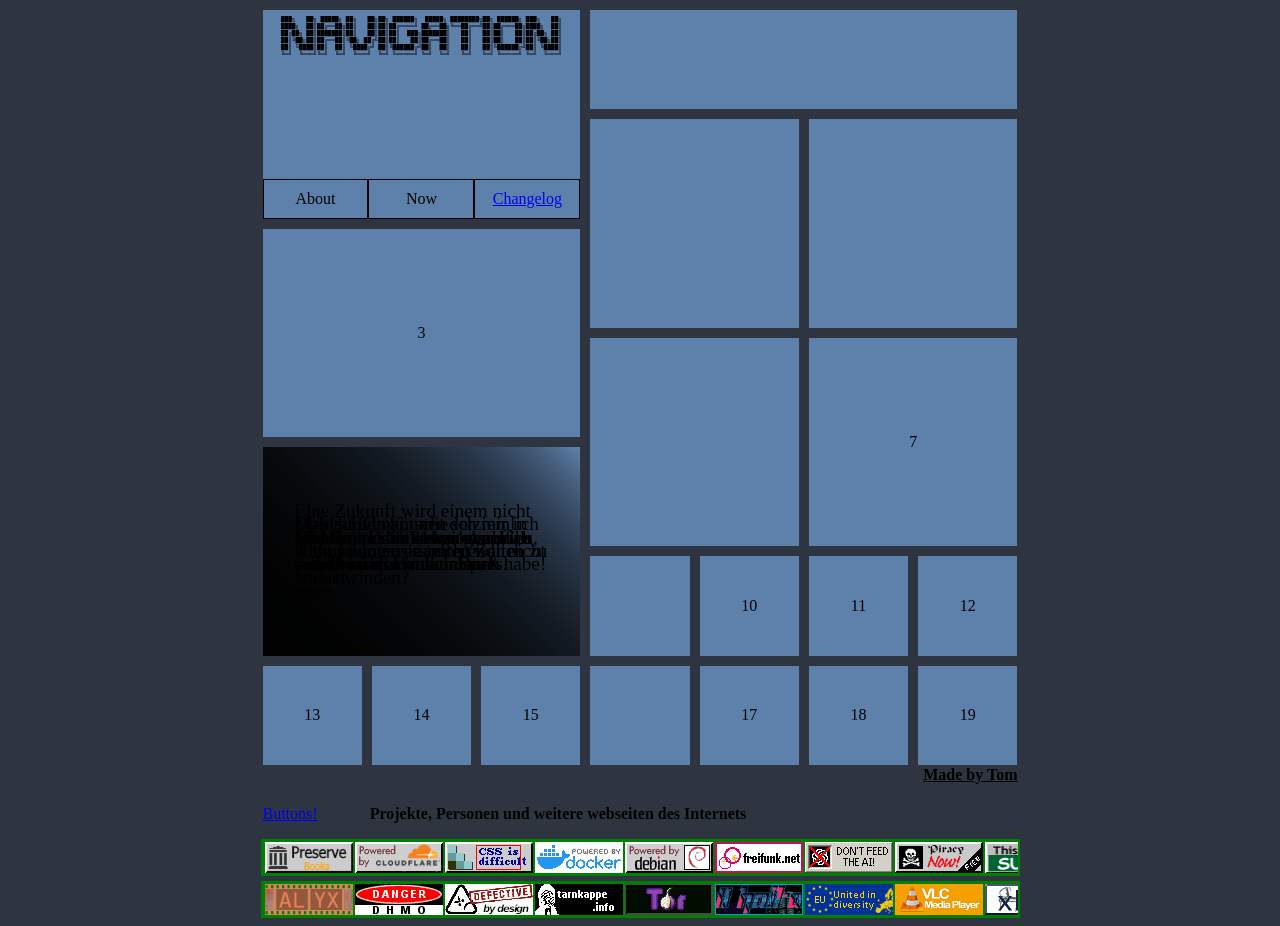
<file: pages/index.html>
<!DOCTYPE html>
<html data-lt-installed="true"><head>
<meta http-equiv="content-type" content="text/html; charset=UTF-8">
    <title>madt.fyi</title>
    <link rel="stylesheet" href="index.css">
    <meta charset="UTF-8">
</head>


<body>
    <div id="tiles">
        <div class="tile tile2x3 subpages">
            <pre>
███╗   ██╗ █████╗ ██╗   ██╗██╗ ██████╗  █████╗ ████████╗██╗ ██████╗ ███╗   ██╗
████╗  ██║██╔══██╗██║   ██║██║██╔════╝ ██╔══██╗╚══██╔══╝██║██╔═══██╗████╗  ██║
██╔██╗ ██║███████║██║   ██║██║██║  ███╗███████║   ██║   ██║██║   ██║██╔██╗ ██║
██║╚██╗██║██╔══██║╚██╗ ██╔╝██║██║   ██║██╔══██║   ██║   ██║██║   ██║██║╚██╗██║
██║ ╚████║██║  ██║ ╚████╔╝ ██║╚██████╔╝██║  ██║   ██║   ██║╚██████╔╝██║ ╚████║
╚═╝  ╚═══╝╚═╝  ╚═╝  ╚═══╝  ╚═╝ ╚═════╝ ╚═╝  ╚═╝   ╚═╝   ╚═╝ ╚═════╝ ╚═╝  ╚═══╝</pre>
            <br>
            <div class="suptiles">
                <div class="tile1x2 subtile">About</div>
                <div class="tile1x2 subtile">Now</div>
                <div class="tile1x2 subtile">
                    <a href="https://madt.fyi/changelog.txt">Changelog</a>
                </div>
            </div>
        </div>
        <!-- About, Robots.txt, Changelog -->

        <div class="tile tile1x4">



        </div>

        <div class="tile tile2x2 blog hover-blur">

        </div>
        <div class="tile tile2x2 uni hover-blur">

        </div>

        <div class="tile tile2x3">3</div>
        <!-- Aktuelle Projekte -->

        <div class="tile tile2x2 hover-blur">

        </div>

        <div class="tile tile2x2">7</div>

        <div class="tile tile2x3 zitate">
            <div><span>Dieses Element mit der Animation zu erstellen war nicht einfach.</span></div>
            <div><span>Der Hover effekt war ebenfalls nicht einfach.</span></div>
            <div><span>Manchmal wünsche ich mir in weniger Interresannten Zeiten zu leben.</span></div>
            <div><span>LLMs / KIs können so ziemlich alles, können sie auch endlich verschwinden?</span></div>
            <div><span>HTML und CSS von hand zu schreiben macht kein spaß.</span></div>
            <div><span>Dies ist meine Website und ich mache hier wozu ich Bock habe!</span></div>
            <div><span>Eine Zukunft wird einem nicht gegeben. Es ist etwas was man selber in die Hand nehmen
                    muss.</span></div>
            <div><span>Man sollte das Leben genießen, sonst verschwendet man es.</span></div>
        </div>

        <div class="tile tile1x1 quick-links">
 
        </div>

        <div class="tile tile1x1 quick-links">
            10
        </div>

        <div class="tile tile1x1 quick-links">11</div>

        <div class="tile tile1x1 quick-links">12</div>

        <div class="tile tile1x1 quick-links">13</div>

        <div class="tile tile1x1 quick-links">14</div>

        <div class="tile tile1x1 quick-links">15</div>

        <div class="tile tile1x1 quick-links">

        </div>

        <div class="tile tile1x1 quick-links">17</div>
        <!-- SearchNX TODO! -->

        <div class="tile tile1x1 quick-links">18</div>
        <!-- Mail TODO! -->

        <div class="tile tile1x1 quick-links">19</div>

    </div>
    <!-- Footer TODO! -->


    <footer class="footer copyright"><b><u>Made by Tom</u></b></footer>

    <footer class="footer"><p>
             <a href="https://madt.fyi/buttons">Buttons!</a> 
            &nbsp;&nbsp;&nbsp;&nbsp;&nbsp;
            &nbsp;&nbsp;&nbsp;&nbsp;&nbsp;
            <b>Projekte, Personen und weitere webseiten des Internets</b>
        </p>
    </footer>


    <footer class="newfooter">
        <div class="newticker">
            <div class="newright">
                <!-- FIRST SET -->
                <div class="newticker-set">
                    <a href="https://archive.org">
                        <img src="../img/buttons/archive.org.gif" alt="">
                    </a>
                    <a href="https://cloudflare.com">
                        <img src="../img/buttons/cloudflare.png" alt="">
                    </a>
                    <a href="https://www.w3schools.com/Css/">
                        <img src="../img/buttons/css-difficult.gif" alt="">
                    </a>
                    <a href="https://docker.com">
                        <img src="../img/buttons/docker.png" alt="">
                    </a>
                    <a href="https://www.debian.org">
                        <img src="../img/buttons/debian.gif" alt="">
                    </a>
                    <a href="https://freifunk.net">
                        <img src="../img/buttons/freifunk.png" alt="">
                    </a>
                    <a href="https://dontfeedtheai.com/">
                        <img src="../img/buttons/noai.gif" alt="">
                    </a>
                    <a href="https://xkcd.com/488/">
                        <img src="../img/buttons/piracy.gif" alt="">
                    </a>
                    <a href="#">
                        <img src="../img/buttons/this_website_sucks.gif" alt="">
                    </a>
                    <a href="https://compost.party">
                        <img src="../img/buttons/compost-party.gif" alt="">
                    </a>
                    <a href="https://gbadev.net/getting-started.html#low-level-development">
                        <img src="../img/buttons/gameboy_advance_now.png" alt="">
                    </a>
                </div>
                <!-- SECOND IDENTICAL SET -->
                <div class="newticker-set">
                    <a href="https://archive.org">
                        <img src="../img/buttons/archive.org.gif" alt="">
                    </a>
                    <a href="https://cloudflare.com">
                        <img src="../img/buttons/cloudflare.png" alt="">
                    </a>
                    <a href="https://www.w3schools.com/Css/">
                        <img src="../img/buttons/css-difficult.gif" alt="">
                    </a>
                    <a href="https://docker.com">
                        <img src="../img/buttons/docker.png" alt="">
                    </a>
                    <a href="https://www.debian.org">
                        <img src="../img/buttons/debian.gif" alt="">
                    </a>
                    <a href="https://freifunk.net">
                        <img src="../img/buttons/freifunk.png" alt="">
                    </a>
                    <a href="https://dontfeedtheai.com/">
                        <img src="../img/buttons/noai.gif" alt="">
                    </a>
                    <a href="https://xkcd.com/488/">
                        <img src="../img/buttons/piracy.gif" alt="">
                    </a>
                    <a href="#">
                        <img src="../img/buttons/this_website_sucks.gif" alt="">
                    </a>
                    <a href="https://compost.party">
                        <img src="../img/buttons/compost-party.gif" alt="">
                    </a>
                    <a href="https://gbadev.net/getting-started.html#low-level-development">
                        <img src="../img/buttons/gameboy_advance_now.png" alt="">
                    </a>
                </div>
            </div>
        </div>
    </footer>

    <footer class="newfooter">
        <div class="newticker">
            <div class="newleft">
                <!-- FIRST SET -->
                <div class="newticker-set">
                    <a href="https://alyx.sh">
                        <img src="../img/buttons/alyxv2.png" alt="">
                    </a>
                    <a href="https://www.dhmo.org/classic/facts.html">
                        <img src="../img/buttons/dhmo.gif" alt="">
                    </a>
                    <a href="https://www.defectivebydesign.org/">
                        <img src="../img/buttons/drm.gif" alt="">
                    </a>
                    <a href="https://tarnkappe.info">
                        <img src="../img/buttons/tarnkappe.png" alt="">
                    </a>
                    <a href="https://www.torproject.org/">
                        <img src="../img/buttons/tor.gif" alt="">
                    </a>
                    <a href="https://waifubartending.com">
                        <img src="../img/buttons/VA-11-Hall-A.gif" alt="">
                    </a>
                    <a href="https://european-union.europa.eu">
                        <img src="../img/buttons/eu.png" alt="">
                    </a>
                    <a href="https://www.videolan.org/">
                        <img src="../img/buttons/vlc.png" alt="">
                    </a>
                    <a href="https://xkcd.com">
                        <img src="../img/buttons/xkcd.png" alt="">
                    </a>
                    <a href="https://ooo.eeeee.ooo">
                        <img src="../img/buttons/miku.gif" alt="">
                    </a>
                    <a href="https://retroarch.com">
                        <img src="../img/buttons/emulate.gif" alt="">
                    </a>
                </div>
                <!-- SECOND IDENTICAL SET -->
                <div class="newticker-set">
                    <a href="https://alyx.sh">
                        <img src="../img/buttons/alyxv2.png" alt="">
                    </a>
                    <a href="https://www.dhmo.org/classic/facts.html">
                        <img src="../img/buttons/dhmo.gif" alt="">
                    </a>
                    <a href="https://www.defectivebydesign.org/">
                        <img src="../img/buttons/drm.gif" alt="">
                    </a>
                    <a href="https://tarnkappe.info">
                        <img src="../img/buttons/tarnkappe.png" alt="">
                    </a>
                    <a href="https://www.torproject.org/">
                        <img src="../img/buttons/tor.gif" alt="">
                    </a>
                    <a href="https://waifubartending.com">
                        <img src="../img/buttons/VA-11-Hall-A.gif" alt="">
                    </a>
                    <a href="https://european-union.europa.eu">
                        <img src="../img/buttons/eu.png" alt="">
                    </a>
                    <a href="https://www.videolan.org/">
                        <img src="../img/buttons/vlc.png" alt="">
                    </a>
                    <a href="https://xkcd.com">
                        <img src="../img/buttons/xkcd.png" alt="">
                    </a>
                    <a href="https://ooo.eeeee.ooo">
                        <img src="../img/buttons/miku.gif" alt="">
                    </a>
                    <a href="https://retroarch.com">
                        <img src="../img/buttons/emulate.gif" alt="">
                    </a>
                </div>
            </div>
        </div>
    </footer>




</body></html>
<!-- Current Version 2.1.1 -->
</file>
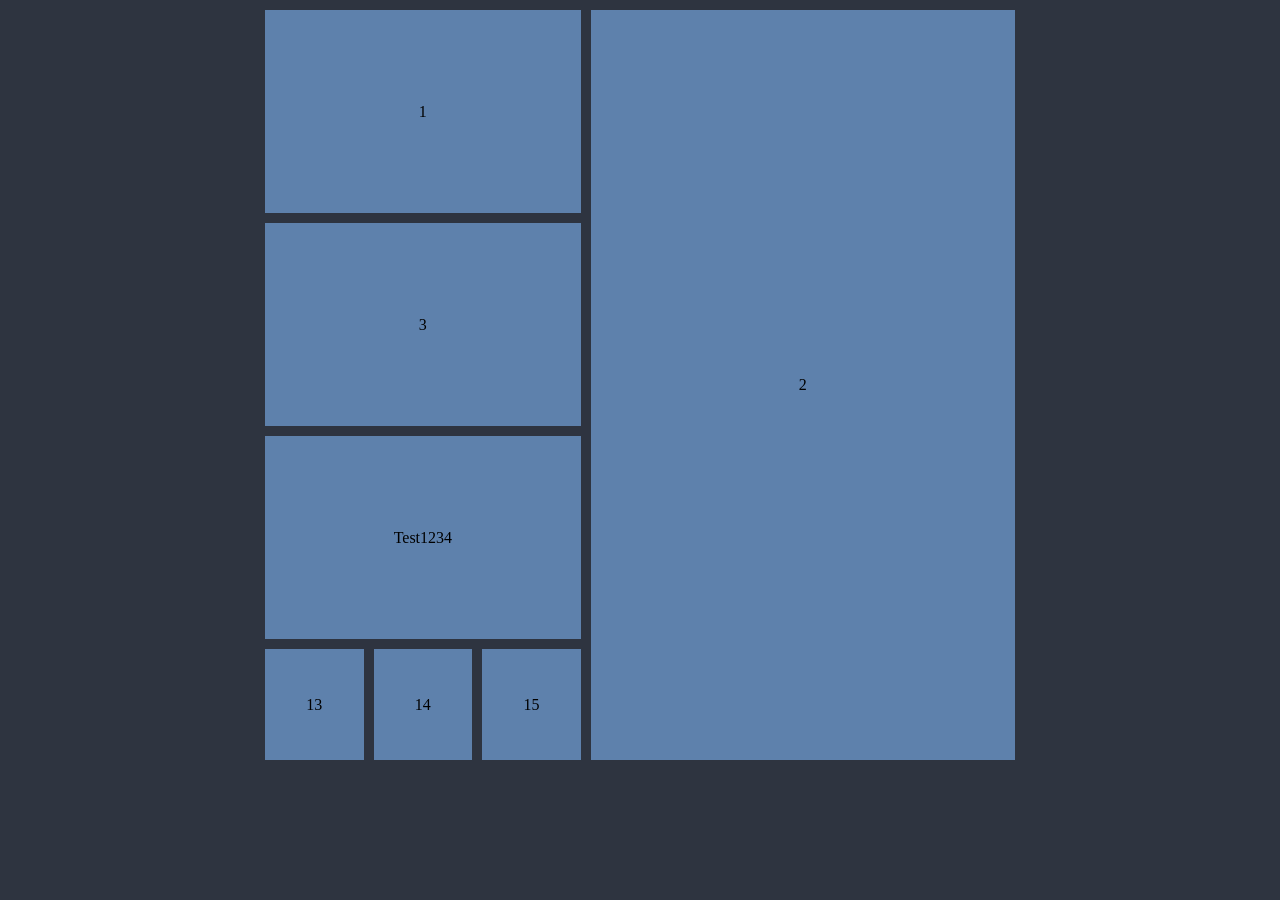
<file: pages/about.html>
<!DOCTYPE html>
<html data-lt-installed="true"><head>
<meta http-equiv="content-type" content="text/html; charset=UTF-8">
    <title>madt.fyi</title>
    <link rel="stylesheet" href="about.css">
    <meta charset="UTF-8">
</head>


<body>
    <div id="tiles">
        <div class="tile tile2x3 subpages">1</div>
        <div class="tile tile4x7">2</div>
        <div class="tile tile2x3">3</div>
        <div class="tile tile2x3 zitate">
            <div><span>Test1234</span></div>
        </div>
        <div class="tile tile1x1 quick-links">13</div>

        <div class="tile tile1x1 quick-links">14</div>

        <div class="tile tile1x1 quick-links">15</div>
</body></html>
<!-- Current Version 2.1.1 -->
</file>
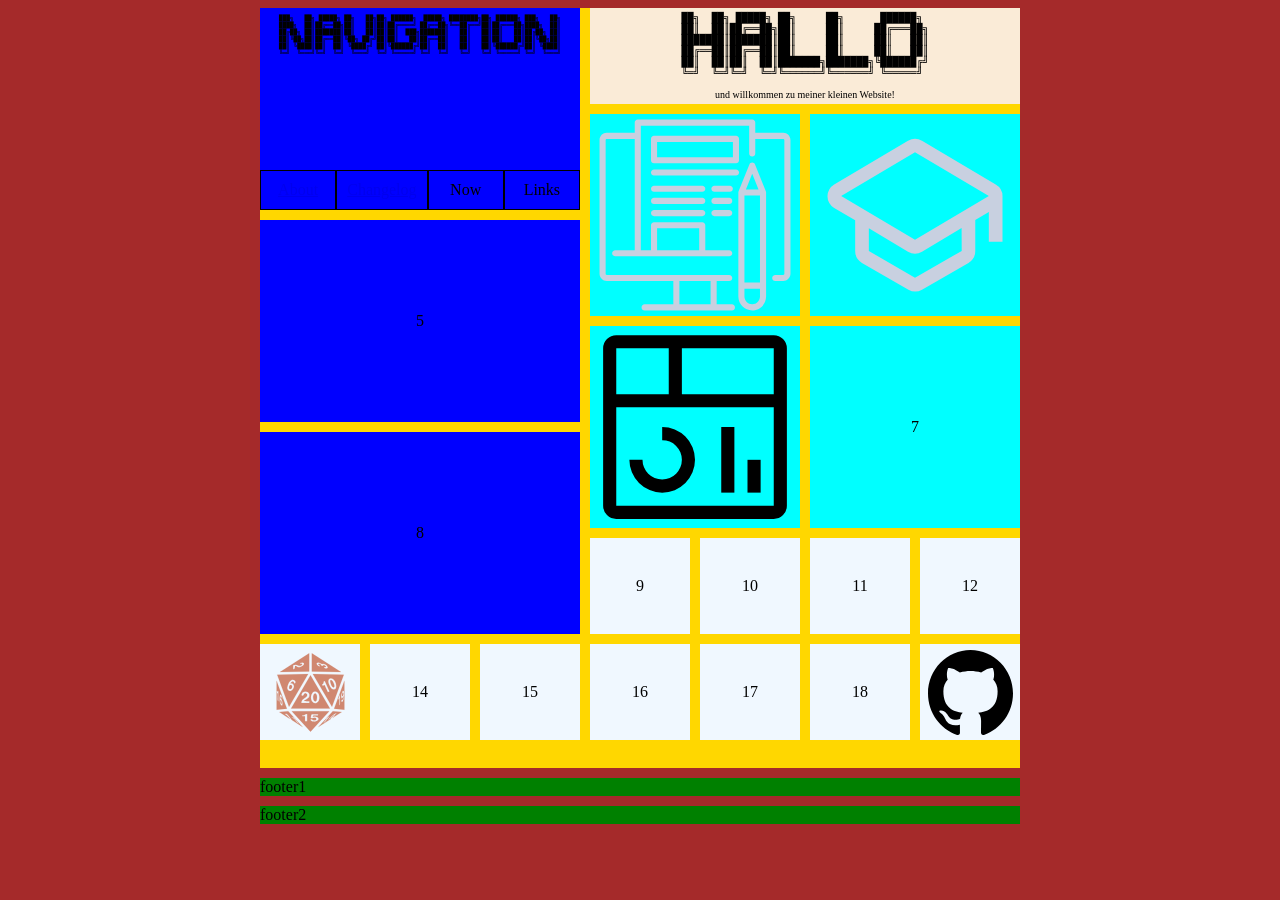
<file: pages/homepage.html>
<!DOCTYPE html>
<html data-lt-installed="true"><head>
<meta http-equiv="content-type" content="text/html; charset=UTF-8">
    <title>madt.fyi</title>
    <link rel="stylesheet" href="generic.css">
    <meta charset="UTF-8">
</head>


<body>
    <div id="tiles">
        <div class="block tile3x2 navigation">
            <pre>
███╗   ██╗ █████╗ ██╗   ██╗██╗ ██████╗  █████╗ ████████╗██╗ ██████╗ ███╗   ██╗
████╗  ██║██╔══██╗██║   ██║██║██╔════╝ ██╔══██╗╚══██╔══╝██║██╔═══██╗████╗  ██║
██╔██╗ ██║███████║██║   ██║██║██║  ███╗███████║   ██║   ██║██║   ██║██╔██╗ ██║
██║╚██╗██║██╔══██║╚██╗ ██╔╝██║██║   ██║██╔══██║   ██║   ██║██║   ██║██║╚██╗██║
██║ ╚████║██║  ██║ ╚████╔╝ ██║╚██████╔╝██║  ██║   ██║   ██║╚██████╔╝██║ ╚████║
╚═╝  ╚═══╝╚═╝  ╚═╝  ╚═══╝  ╚═╝ ╚═════╝ ╚═╝  ╚═╝   ╚═╝   ╚═╝ ╚═════╝ ╚═╝  ╚═══╝
            </pre>
        <br>
        
            <div class="quick-links">
                <div class="tile2x1 subtile">
                    <a href="./about.html">About</a>
                </div>
                <div class="tile2x1 subtile">
                    <a href="./changelog.txt">Changelog</a>
                </div>
                <div class="tile2x1 subtile">Now</div>
                <div class="tile2x1 subtile">Links</div>
            </div>
        </div>
        
        <div class="block tile4x1 hallo">
            <pre>
██╗  ██╗ █████╗ ██╗     ██╗      ██████╗
██║  ██║██╔══██╗██║     ██║     ██╔═══██╗
███████║███████║██║     ██║     ██║   ██║
██╔══██║██╔══██║██║     ██║     ██║   ██║
██║  ██║██║  ██║███████╗███████╗╚██████╔╝
╚═╝  ╚═╝╚═╝  ╚═╝╚══════╝╚══════╝ ╚═════╝ 
            </pre>
        <a>und willkommen zu meiner kleinen Website!</a>
        </div>

        <div class="block tile2x2 hover-blur">
            <a title="Mein Blog" href="https://notes.madt.fyi/share/Blog" target="_blank">
                <img src="../img/icons/blogging.svg" alt="Mein Blog">
                <span class="hide">
                    Blog
                </span>
            </a>
        </div>
        <div class="block tile2x2 hover-blur">
                        <a title="Nacharbeiten der Uni" href="https://notes.madt.fyi/share/Uni" target="_blank">
                <img src="../img/icons/university.svg" alt="Nacharbeiten der Uni">
                <span class="hide">
                    Nacharbeiten, Vorlesungen, Materialien
                </span>
            </a>
        </div>
        <div class="block tile3x2">5</div>
        <div class="block tile2x2 hover-blur">
                        <a title="Dashboard" href="https://dash.madt.fyi/status/default" target="_blank">
                <img src="../img/icons/dashboard.svg" alt="Dashboard">
                <span class="hide">
                    Dashboard
                </span>
            </a>
        </div>
        <div class="block tile2x2 short">7</div>
        <div class="block tile3x2">8</div>
        <div class="block tile1x1">9</div>
        <div class="block tile1x1">10</div>
        <div class="block tile1x1">11</div>
        <div class="block tile1x1">12</div>
        <div class="block tile1x1 short">
                       <a title="Mein TTRPG Regelset" href="https://notes.madt.fyi/share/TTRPG" target="_blank">
                <img src="../img/icons/d20.svg" alt="Mein TTRPG Regelset">
            </a>
        </div>
        <div class="block tile1x1">14</div>
        <div class="block tile1x1">15</div>
        <div class="block tile1x1">16</div>
        <div class="block tile1x1">17</div>
        <div class="block tile1x1">18</div>
        <div class="block tile1x1 short">
                        <a title="Mein GitHub" href="https://github.com/madt-fyi" target="_blank">
                <img src="../img/icons/github.svg" alt="Mein GitHub">
            </a>
        </div>
        <br>
    </div>
    <footer>footer1</footer>
    <footer>footer2</footer>
</body>



</html>
</file>
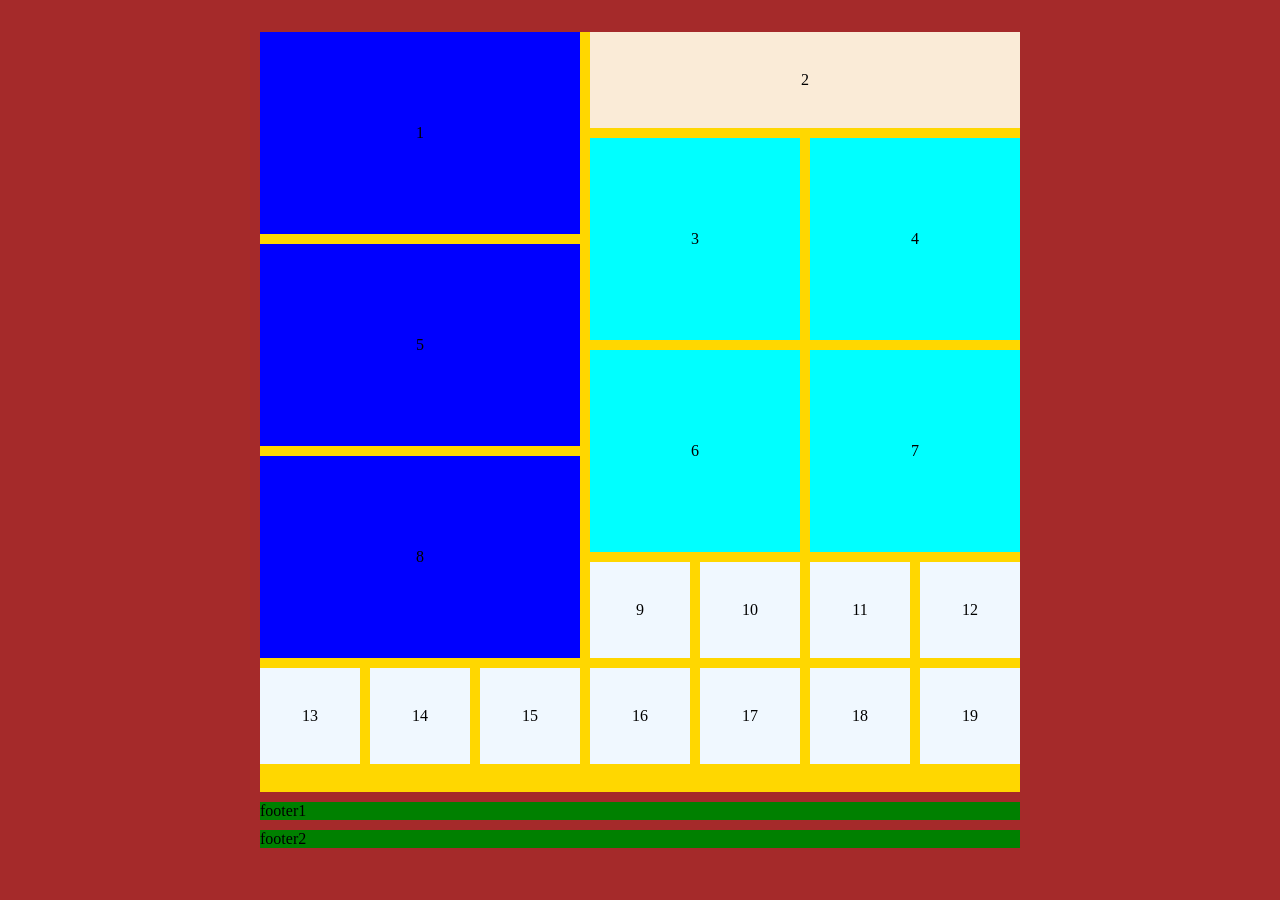
<file: template/homepage.html>
<!DOCTYPE html>
<html data-lt-installed="true"><head>
<meta http-equiv="content-type" content="text/html; charset=UTF-8">
    <title>homepage.html</title>
    <link rel="stylesheet" href="generic.css">
    <meta charset="UTF-8">
</head>


<body>
    <div id="tiles">
        <div class="block tile3x2">1</div>
        <div class="block tile4x1">2</div>
        <div class="block tile2x2">3</div>
        <div class="block tile2x2">4</div>
        <div class="block tile3x2">5</div>
        <div class="block tile2x2">6</div>
        <div class="block tile2x2">7</div>

        <div class="block tile3x2">8</div>
        <div class="block tile1x1">9</div>
        <div class="block tile1x1">10</div>
        <div class="block tile1x1">11</div>
        <div class="block tile1x1">12</div>
        <div class="block tile1x1">13</div>
        <div class="block tile1x1">14</div>

        <div class="block tile1x1">15</div>
        <div class="block tile1x1">16</div>
        <div class="block tile1x1">17</div>
        <div class="block tile1x1">18</div>
        <div class="block tile1x1">19</div>
        

        <br>

    </div>

    <footer>footer1</footer>
    <footer>footer2</footer>

</body>



</html>
</file>
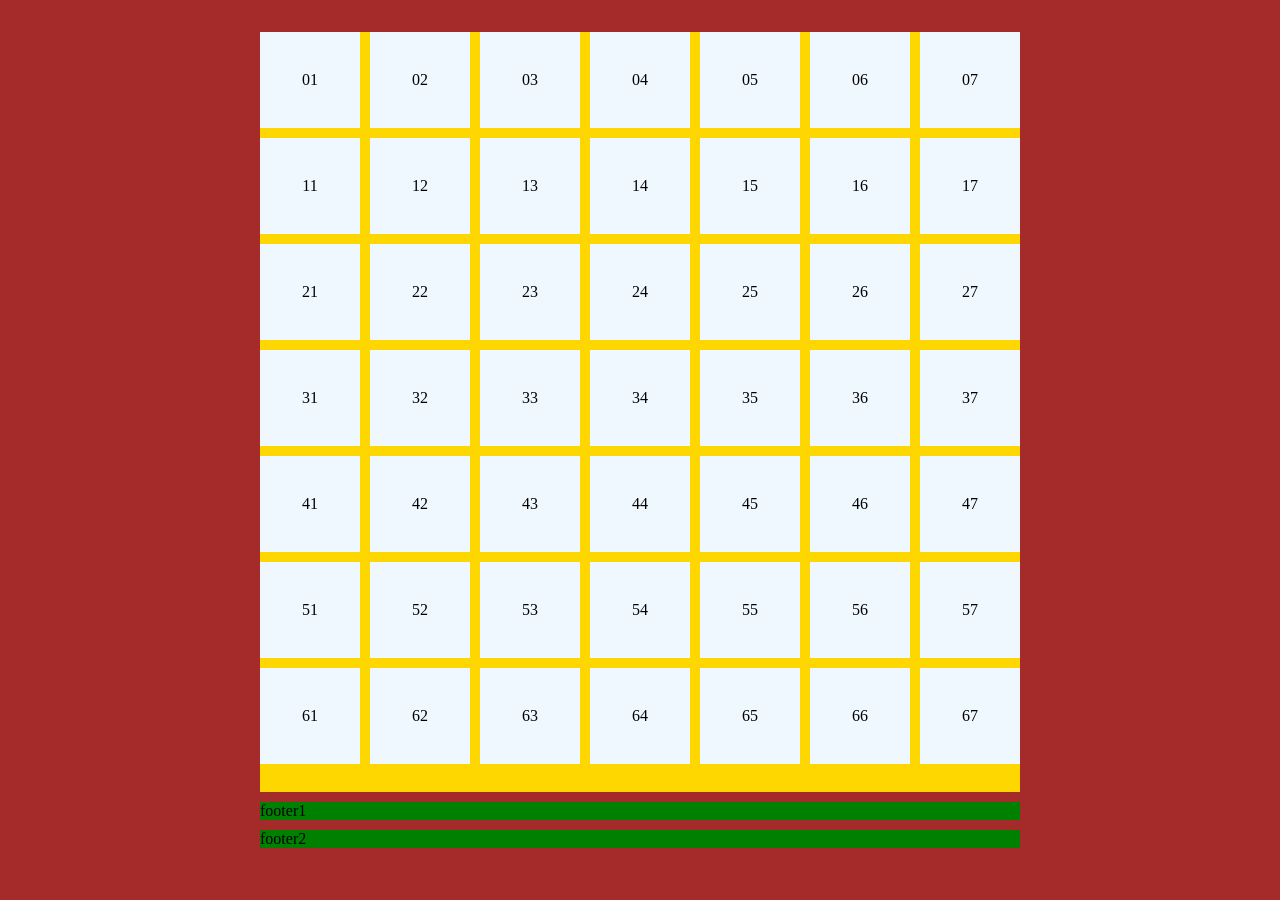
<file: template/links.html>
<!DOCTYPE html>
<html data-lt-installed="true"><head>
<meta http-equiv="content-type" content="text/html; charset=UTF-8">
    <title>links.html</title>
    <link rel="stylesheet" href="generic.css">
    <meta charset="UTF-8">
</head>


<body>
    <div id="tiles">
        <div class="block tile1x1">01</div>
        <div class="block tile1x1">02</div>
        <div class="block tile1x1">03</div>
        <div class="block tile1x1">04</div>
        <div class="block tile1x1">05</div>
        <div class="block tile1x1">06</div>
        <div class="block tile1x1">07</div>

        <div class="block tile1x1">11</div>
        <div class="block tile1x1">12</div>
        <div class="block tile1x1">13</div>
        <div class="block tile1x1">14</div>
        <div class="block tile1x1">15</div>
        <div class="block tile1x1">16</div>
        <div class="block tile1x1">17</div>

        <div class="block tile1x1">21</div>
        <div class="block tile1x1">22</div>
        <div class="block tile1x1">23</div>
        <div class="block tile1x1">24</div>
        <div class="block tile1x1">25</div>
        <div class="block tile1x1">26</div>
        <div class="block tile1x1">27</div>

        <div class="block tile1x1">31</div>
        <div class="block tile1x1">32</div>
        <div class="block tile1x1">33</div>
        <div class="block tile1x1">34</div>
        <div class="block tile1x1">35</div>
        <div class="block tile1x1">36</div>
        <div class="block tile1x1">37</div>

        <div class="block tile1x1">41</div>
        <div class="block tile1x1">42</div>
        <div class="block tile1x1">43</div>
        <div class="block tile1x1">44</div>
        <div class="block tile1x1">45</div>
        <div class="block tile1x1">46</div>
        <div class="block tile1x1">47</div>

        <div class="block tile1x1">51</div>
        <div class="block tile1x1">52</div>
        <div class="block tile1x1">53</div>
        <div class="block tile1x1">54</div>
        <div class="block tile1x1">55</div>
        <div class="block tile1x1">56</div>
        <div class="block tile1x1">57</div>

        <div class="block tile1x1">61</div>
        <div class="block tile1x1">62</div>
        <div class="block tile1x1">63</div>
        <div class="block tile1x1">64</div>
        <div class="block tile1x1">65</div>
        <div class="block tile1x1">66</div>
        <div class="block tile1x1">67</div>
        <br>

    </div>

    <footer>footer1</footer>
    <footer>footer2</footer>

</body>



</html>
</file>
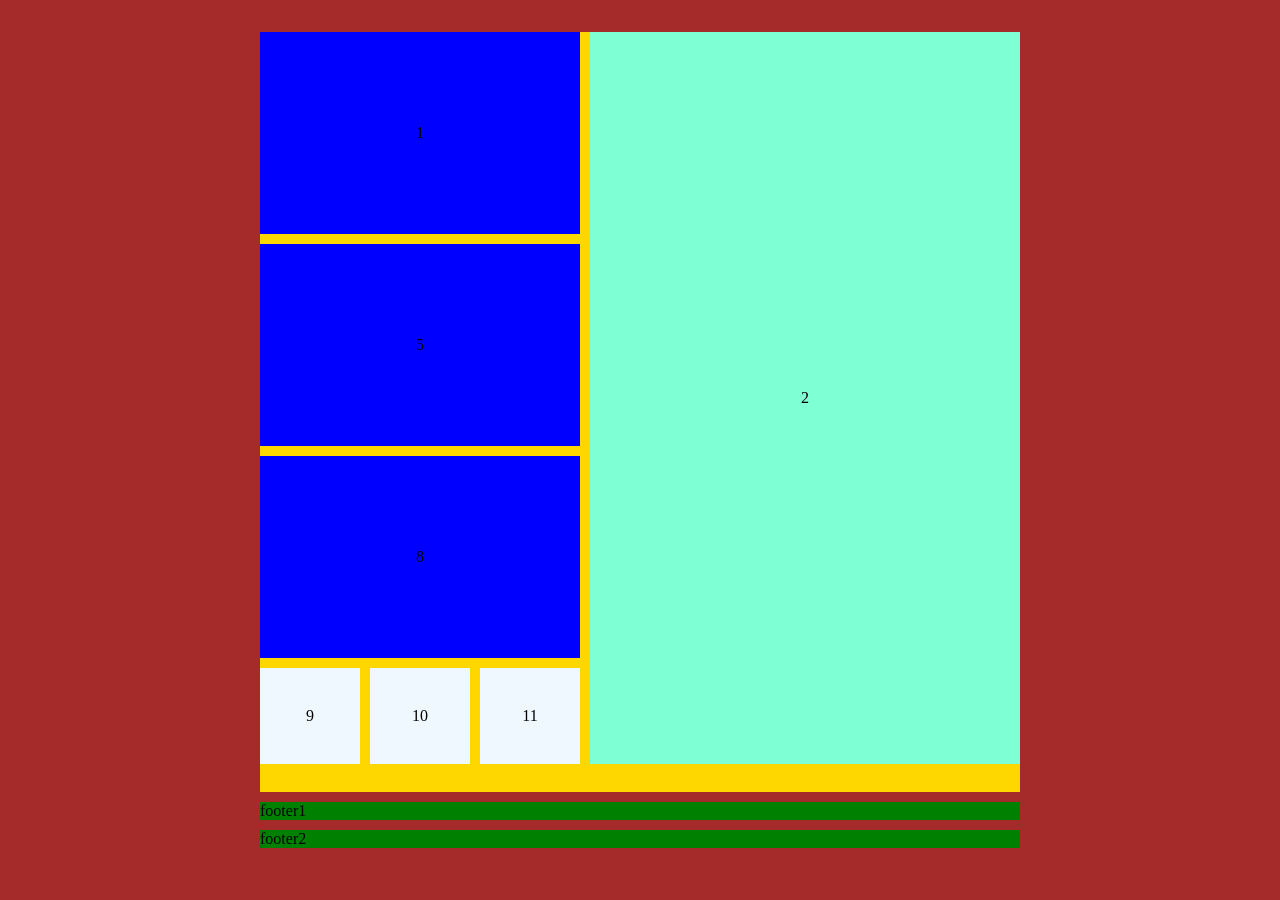
<file: template/text.html>
<!DOCTYPE html>
<html data-lt-installed="true"><head>
<meta http-equiv="content-type" content="text/html; charset=UTF-8">
    <title>homepage.html</title>
    <link rel="stylesheet" href="generic.css">
    <meta charset="UTF-8">
</head>


<body>
    <div id="tiles">
        <div class="block tile3x2">1</div>
        <div class="block tile4x7">2</div>
        <div class="block tile3x2">5</div>
        <div class="block tile3x2">8</div>
        <div class="block tile1x1">9</div>
        <div class="block tile1x1">10</div>
        <div class="block tile1x1">11</div>
        <br>
    </div>
    <footer>footer1</footer>
    <footer>footer2</footer>
</body>



</html>
</file>
<file: pages/index.css>
body {
    background-color: #2e3440;
}

#tiles {
    display: grid;
    grid-template-columns: repeat(7, 1fr);
    grid-auto-rows: 1fr;
    gap: 10px;
    width: min(90%, 750px);
    aspect-ratio: 1 / 1;
    margin: 1em auto;
}


#tiles {
    display: grid;
    grid-template-columns: repeat(7, 1fr);
    gap: 10px;
    width: min(90%, 755px);
    aspect-ratio: 1 / 1;
    margin: 1em auto;
    margin-bottom: 1px; /* Place Footer Correctly */
    margin-top: 10px;
}

.tile {
    background-color: #5e81ac;
    position: relative;
    overflow: hidden;
    display: flex;
    justify-content: center;
    align-items: center;
}

/* Definitionen der Größen der Kacheln HxL */
.tile1x1 {
    grid-row: span 1;
    grid-column: span 1;
}

.tile1x2 {
    grid-row: span 1;
    grid-column: span 2;
}

.tile2x3 {
    grid-row: span 2;
    grid-column: span 3;
}

.tile2x2 {
    grid-row: span 2;
    grid-column: span 2;
}


.tile1x4 {
    grid-row: span 1;
    grid-column: span 4;
    flex-direction: column;
    font-size: 10px;
    pre{
        margin: 0px;
    }
    span{
        font-size: 11.5px
    }
}

.tile7x4 {
    grid-row: span 7;
    grid-column: span 4;
    flex-direction: column;
    font-size: 10px;
    pre{
        margin: 0px;
    }
    span{
        font-size: 11.5px
    }
}

.uni {
    grid-row: span 2;
    grid-column: span 2;
}

.subpages {
  display: flex;
  flex-direction: column;
  height: 100%;
    pre {
        font-size: 6px;
    }
}

.suptiles {
  display: flex;
  width: 100%;
  margin-top: auto; /* pushes it to the bottom */
}

.subtile {
  flex: 1;
  text-align: center;
  padding: 10px;
  box-sizing: border-box;
  border: 1px solid black;
}

/* ================================== */
/* Animation für Kachel 8             */
/* ================================== */

/* Nicht anfassen! */
@keyframes do-slide {
  0%     { translate: 0 -100%; } 
  4.18%     { translate: 0; } 
  12.52%    { translate: 0; }  
  16.7%  { translate: 0 100%; } 
  100%   { translate: 0 100%; } 
}

.zitate {
    overflow: hidden;
    div {
        padding: 0 10%;
        place-content: center;
        background-image: linear-gradient(45deg, #0007, #0000);
            span {
      place-content: center;
      line-height: 1.4;
      font-size: 1.2rem;
    }
    position: absolute;
    inset: 0;
    animation: 40s ease-in-out 0s infinite running do-slide;
  }
  :nth-child(1) { animation-delay: -35s; }
  :nth-child(2) { animation-delay: -30s; }
  :nth-child(3) { animation-delay: -25s; }
  :nth-child(4) { animation-delay: -20s; }
  :nth-child(5) { animation-delay: -15s; }
  :nth-child(6) { animation-delay: -10s; }
  :nth-child(7) { animation-delay:  -5s; }
  :nth-child(8) { animation-delay:   0s; }
}




/* ================================== */
/* Zoom Effekt                        */
/* ================================== */

.quick-links img{
    display: block;
    width: 85%;
    height: 85%;
    margin: 0 auto;
}


.quick-links:hover img {
    width: 90%;
    height: 90%;
    filter: blur(1px);
}









/* ================================== */
/* Hover Effekt                       */
/* ================================== */
/* hover-blur der Klasse hinzufügen zum Nutzen */
.hover-blur img {
    display: block;
    width: 100%;
    height: 100%;
    object-fit: cover;
    transition: filter 0.5s ease;

}

.hover-blur .hide {
    position: absolute;
    top: 50%;
    left: 50%;
    transform: translate(-50%, -50%);

    color: black;
    font-size: 2em;
    text-align: center;
    opacity: 0;
    pointer-events: none;
    transition: opacity 0.3s ease;
    max-width: 95%;
    word-wrap: break-word;
    z-index: 1;
    font-family: monospace;
    font-weight: bold;
}

.hover-blur:hover img {
    filter: blur(4px);
}

.hover-blur:hover .hide {
    opacity: 1;
    pointer-events: auto;
}

/* ================================== */
/* Footers                            */
/* ================================== */

@keyframes scroll {
  0% {
    transform:translateX(0%)
  
  }
  100% {
    transform:translateX(-100%)
  
  }
}

.footer {
    width: min(90%, 755px);
    margin: 0 auto;
}


.ticker {
  width: 100%;
  overflow: hidden;
  padding: 2px;

    
}

.copyright{
    margin-top: 0px;
    text-align: right;
    padding-bottom:5px;
    
}

.buttons{
    height: 33px;
    background-color: green;    
    margin-top: 5px;
    margin-bottom: 5px;
    padding: 2px;
}


.right {
  display: inline-block;
  white-space: nowrap;
  padding-left: 100%;
  animation: scroll 15s linear infinite;
    
}


/**/
/* <- */
@keyframes marquee-left {
    from {
        transform: translateX(0);
    }

    to {
        transform: translateX(-50%);
    }
}

@keyframes marquee-right {
    from {
        transform: translateX(-50%);
    }

    to {
        transform: translateX(0);
    }
}

.newfooter {
    width: 755px;
    height: 33px;
    margin: 5px auto;
    padding: 2px;
    background: green;
    overflow: hidden;
}

.newticker {
    width: 100%;
    height: 33px;
    overflow: hidden;
}

.newright {
    display: flex;
    width: max-content;
    height: 31px;
    animation: marquee-left 15s linear infinite;
    padding: 1px;
}

.newleft {
    display: flex;
    width: max-content;
    height: 31px;
    animation: marquee-right 15s linear infinite;
    padding: 1px;
}

.newticker-set {
    display: flex;
    flex-shrink: 0;
}

.newticker-set a {
    display: block;
    width: 88px;
    height: 31px;
    flex-shrink: 0;
    margin-left: 1px;
    margin-right: 1px;

}

.newticker-set img {
    display: block;
    width: 88px;
    height: 31px;
    
}
</file>
<file: pages/about.css>
body {
    background-color: #2e3440;
}

#tiles {
    display: grid;
    grid-template-columns: repeat(7, 1fr);
    gap: 10px;
    width: min(90%, 750px);
    aspect-ratio: 1 / 1;
    margin: 1em auto;
    margin-bottom: 1px; /* Place Footer Correctly */
    margin-top: 10px;
}

.tile {
    background-color: #5e81ac;
    position: relative;
    overflow: hidden;
    display: flex;
    justify-content: center;
    align-items: center;
}

/* Definitionen der Größen der Kacheln HxL */
.tile1x1 {
    grid-row: span 1;
    grid-column: span 1;
}

.tile2x3 {
    grid-row: span 2;
    grid-column: span 3;
}

.tile4x7 {
    grid-row: span 7;
    grid-column: span 4;
}

/* Put tile 3 underneath tile 1 */
.tile2x3:nth-child(3) {
    grid-column: 1 / 4;
    grid-row: 3 / 5;
}
</file>
<file: pages/generic.css>
/* This is a comment */
body {
    background-color: brown;
}

#tiles {
    background-color: gold;
    display: grid;
    
    /* 7 Reihen, je 100px groß */
    grid-template-columns: repeat(7, 1fr);
    grid-template-rows: repeat(7, 1fr);

    /* 7 * 100px = 700px
       6 *  10px =  70px 
       (Größe der Blöcke + Größe der Abstände zwischen den Blöcken)
    */
    width: 760px;
    
    /* Abstand zwischen den Blöcken 10px */
    gap: 10px;
    
    /* Abstand Ränder */
    margin-top: 8px;
    margin-left: auto;
    margin-right: auto;
    aspect-ratio: 1 / 1;
}

/*==========================*/
/* Blöcke                   */
/*==========================*/
.block {
    background-color: gray;
    box-sizing: border-box;
    display: flex;
    justify-content: center;
    align-content: center;
    align-items: center;
    position: relative;
}

.tile1x1 {   
    grid-column: span 1;
    grid-row: span 1;
    background-color: aliceblue;
}

.tile3x2{
    grid-column: span 3;
    grid-row: span 2;
    background-color: blue;
}

.tile4x1 {
    grid-column: span 4;
    grid-row: span 1;
    background-color: antiquewhite;
}

.tile2x2 {  
    grid-column: span 2;
    grid-row: span 2;
    background-color: aqua;
}

.tile4x7 {  
    grid-column: span 4;
    grid-row: span 7;
    background-color: aquamarine;
}

.navigation{
      display: flex;
  flex-direction: column;
  height: 100%;
    pre {
        font-size: 6px;
    }
}

.quick-links {
  display: flex;
  width: 100%;
  margin-top: auto; /* pushes it to the bottom */
}

.subtile {
  flex: 1;
  text-align: center;
  padding: 10px;
  box-sizing: border-box;
  border: 1px solid black;
}

.hallo{
    grid-row: span 1;
    grid-column: span 4;
    flex-direction: column;
    font-size: 10px;
    pre{
        margin: 0px;
        margin-top: 0px;
    }
    span{
        font-size: 11.5px
    }
}

/*==========================*/
/* Footer                   */
/*==========================*/


footer {
    background-color: green;
    width: min(90%, 760px);
    margin: 10px auto;
}

/* ================================== */
/* Hover Effekt                       */
/* ================================== */
/* hover-blur der Klasse hinzufügen zum Nutzen */
.hover-blur img {
    display: block;
    width: 100%;
    height: 100%;
    object-fit: cover;
    transition: filter 0.5s ease;

}

.hover-blur .hide {
    position: absolute;
    top: 50%;
    left: 50%;
    transform: translate(-50%, -50%);

    color: black;
    font-size: 2em;
    text-align: center;
    opacity: 0;
    pointer-events: none;
    transition: opacity 0.3s ease;
    max-width: 95%;
    word-wrap: break-word;
    z-index: 1;
    font-family: monospace;
    font-weight: bold;
}

.hover-blur:hover img {
    filter: blur(4px);
}

.hover-blur:hover .hide {
    opacity: 1;
    pointer-events: auto;
}

.short img{
    display: block;
    width: 85%;
    height: 85%;
    margin: 0 auto;
}


.short:hover img {
    width: 90%;
    height: 90%;
    filter: blur(1px);
}
</file>
<file: template/generic.css>
/* This is a comment */
body {
    background-color: brown;
}

#tiles {
    background-color: gold;
    display: grid;
    
    /* 7 Reihen, je 100px groß */
    grid-template-columns: repeat(7, 1fr);
    grid-template-rows: repeat(7, 1fr);

    /* 7 * 100px = 700px
       6 *  10px =  70px 
       (Größe der Blöcke + Größe der Abstände zwischen den Blöcken)
    */
    width: 760px;
    
    /* Abstand zwischen den Blöcken 10px */
    gap: 10px;
    
    /* Abstand Ränder */
    margin-top: 32px;
    margin-left: auto;
    margin-right: auto;
    aspect-ratio: 1 / 1;
}

/*==========================*/
/* Blöcke                   */
/*==========================*/
.block {
    background-color: gray;
    box-sizing: border-box;
    display: flex;
    justify-content: center;
    align-content: center;
    align-items: center;
    position: relative;
}

.tile1x1 {   
    grid-column: span 1;
    grid-row: span 1;
    background-color: aliceblue;
}

.tile3x2{
    grid-column: span 3;
    grid-row: span 2;
    background-color: blue;
}

.tile4x1 {
    grid-column: span 4;
    grid-row: span 1;
    background-color: antiquewhite;
}

.tile2x2 {  
    grid-column: span 2;
    grid-row: span 2;
    background-color: aqua;
}

.tile4x7 {  
    grid-column: span 4;
    grid-row: span 7;
    background-color: aquamarine;
}

/*==========================*/
/* Footer                   */
/*==========================*/


footer {
    background-color: green;
    width: min(90%, 760px);
    margin: 10px auto;
}
</file>
